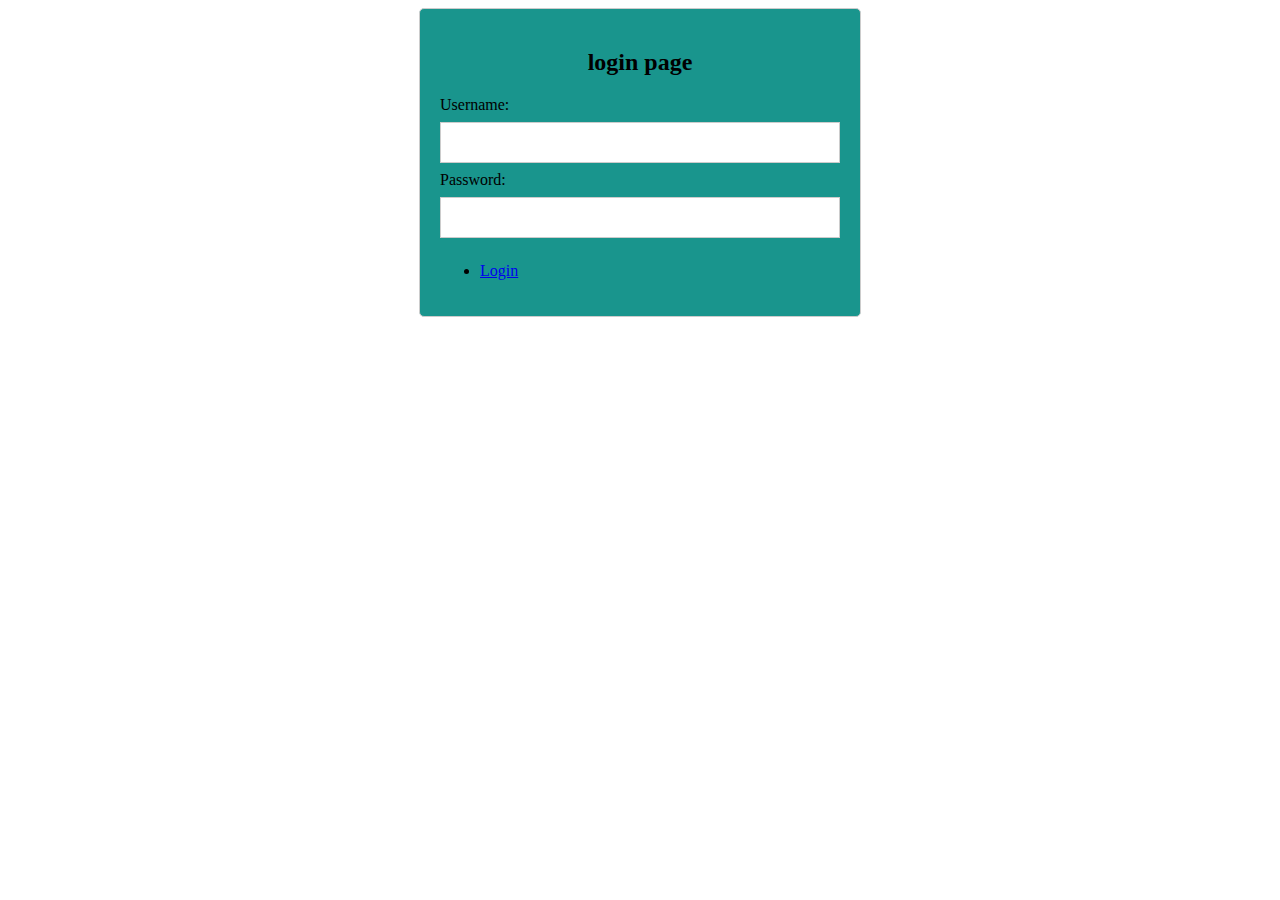
<file: index.html>
<!DOCTYPE html>
<html>
<head>
  <title>Login Form </title>
  <style>
    .container {
      max-width: 400px;
      margin: 0 auto;
      padding: 20px;
      border: 1px solid #ccc;
      border-radius: 5px;
      background-color: #19958d;
    }
    .container h2 {
      text-align: center;
    }
    .container input[type="text"],
    .container input[type="password"],
    .container input[type="file"] {
      width: 100%;
      padding: 12px 20px;
      margin: 8px 0;
      display: inline-block;
      border: 1px solid #ccc;
      box-sizing: border-box;
    }
    .container input[type="submit"] {
      width: 100%;
      background-color: #4CAF50;
      color: white;
      padding: 14px 20px;
      margin: 8px 0;
      border: none;
      border-radius: 4px;
      cursor: pointer;
    }
    .container input[type="submit"]:hover {
      background-color: #45a049;
    }
  </style>
</head>
<body>
  <header>
  <div class="container">
  <h2>login page</h2>
    <form action="m2.jpg" method="post" enctype="multipart/form-data">
      <label for="username">Username:</label>
      <input type="text" id="username" name="username" required>
      
      <label for="password">Password:</label>
      <input type="password" id="password" name="password" required>
      <ul>
        <li><a href="registration.html">Login</a></li>
    </ul>
    </form>
  </div>
</body>
</html>
</file>
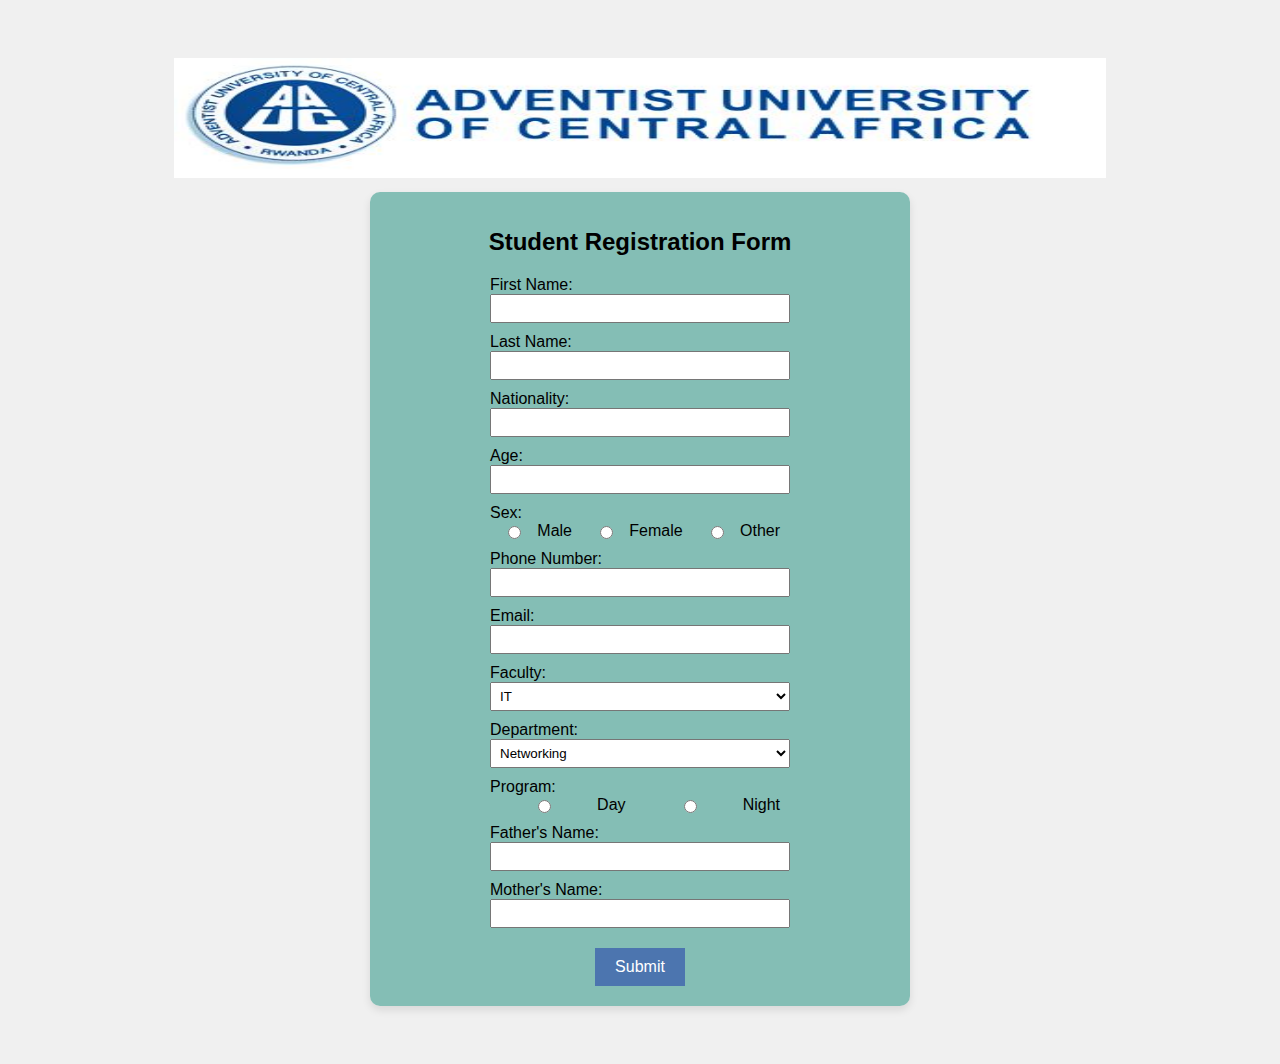
<file: registration.html>
<!DOCTYPE html>
<html lang="en">
<head>
    <meta charset="UTF-8">
    <meta name="viewport" content="width=device-width, initial-scale=1.0">
    <link rel="stylesheet" href="styles.css">
    <title>Registration Form</title>
</head>
<body>
    <img src="auca_logo.jpg" alt="AUCA Logo" class="logo">
    <div class="form-container">
        
        <h1>Student Registration Form</h1>
        <form id="registrationForm">
            <!-- Your form elements go here -->
            <!-- ... -->
            <form id="registrationForm">
                <div class="form-group">
                    <label for="firstName">First Name:</label>
                    <input type="text" id="firstName" name="firstName" >
                </div>
                <div class="form-group">
                    <label for="lastName">Last Name:</label>
                    <input type="text" id="lastName" name="lastName" >
                </div>
                <div class="form-group">
                    <label for="nationality">Nationality:</label>
                    <input type="text" id="nationality" name="nationality" >
                </div>
                <div class="form-group">
                    <label for="age">Age:</label>
                    <input type="number" id="age" name="age" >
                </div>
                <div class="form-group">
                    <label>Sex:</label>
                    <div class="radio-group">
                        <input type="radio" id="male" name="sex" value="M" >
                        <label for="male">Male</label>
                        <input type="radio" id="female" name="sex" value="F">
                        <label for="female">Female</label>
                        <input type="radio" id="other" name="sex" value="O">
                        <label for="other">Other</label>
                    </div>
                </div>
                
                <div class="form-group">
                    <label for="phone">Phone Number:</label>
                    <input type="tel" id="phone" name="phone" >
                </div>
                <div class="form-group">
                    <label for="email">Email:</label>
                    <input type="email" id="email" name="email" >
                </div>
                <div class="form-group">
                    <label for="faculty">Faculty:</label>
                    <select id="faculty" name="faculty" >
                        <option value="IT">IT</option>
                        <option value="Accounting">Accounting</option>
                        <option value="Theology">Theology</option>
                    </select>
                </div>
                <div class="form-group">
                    <label for="department">Department:</label>
                    <select id="department" name="department" >
                    <option value="Networking">Networking</option>
                    <option value="Software engineering">Software engineering</option>
                    <option value="Information management">Information management</option>
                </select> 
                </div>
                <div class="form-group">
                    <label>Program:</label>
                    <div class="radio-group">
                        <input type="radio" id="day" name="program" value="Day" >
                        <label for="day">Day</label>
                        <input type="radio" id="night" name="program" value="Night">
                        <label for="night">Night</label>
                    </div>
                </div>
                
                <div class="form-group">
                    <label for="fatherName">Father's Name:</label>
                    <input type="text" id="fatherName" name="fatherName">
                </div>
                <div class="form-group">
                    <label for="motherName">Mother's Name:</label>
                    <input type="text" id="motherName" name="motherName" >
                </div>
            
            <button type="submit">Submit</button>
        </form>
    </div>
  
    <script src="script.js"></script>
</body>
</html>
</file>
<file: styles.css>
body {
    font-family: Arial, sans-serif;
    background-color: #f0f0f0;
    text-align: center;
    padding: 50px;
}
.form-container {
    background-color: #74b7acde; 
    padding: 20px;
    border-radius: 10px;
    max-width: 500px;
    margin: 0 auto;
    box-shadow: 0 4px 8px rgba(0,0,0,0.1);
}
.logo {
    width: 80%; 
    height: 120px;
    margin-bottom: 10px; 
}

h1 {
    font-size: 24px; 
    margin-bottom: 20px; 
}
.form-group {
    margin: 10px auto; 
    max-width: 300px; 
    width: 100%; 
    box-sizing: border-box; 
    text-align: left; 
    display: block; 
}

label {
    display: block;
}
.radio-group {
    display: flex;
    align-items: center;
}

.radio-group label {
    margin-right: 10px;
}

input, select {
    width: 100%;
    padding: 5px;
    box-sizing: border-box;
}

button {
    margin-top: 10px; 
    padding: 10px 20px;
    background-color: #4c75af;
    color: white;
    border: none;
    cursor: pointer;
    font-size: 16px;
}

button:hover {
    background-color:black
}
</file>
